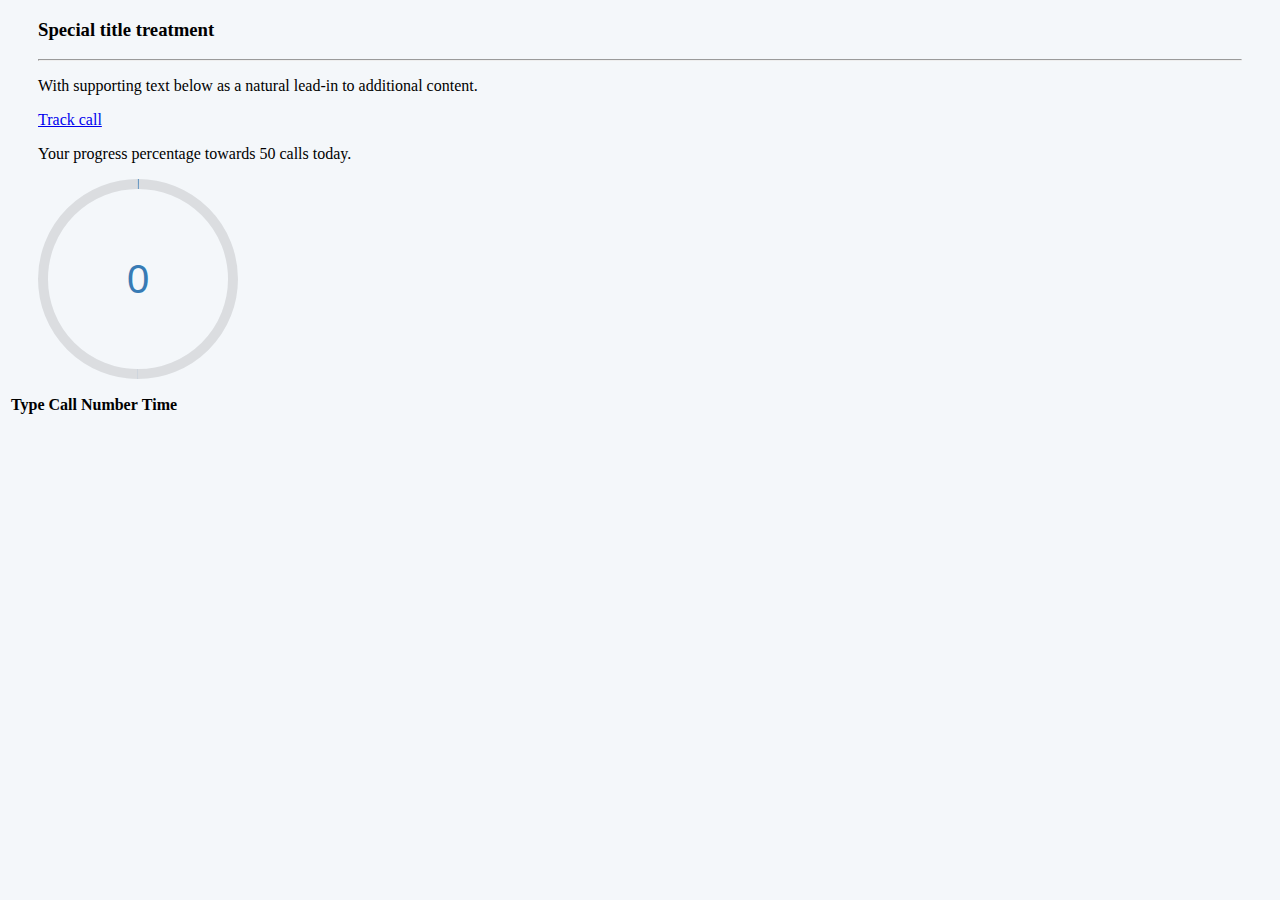
<file: Index.html>
<!DOCTYPE html>
<html lang="en">
<head>
    <meta charset="UTF-8">
    <title>Test Call Tracker</title>


    <!-- **** BOOTSTRAP & FULL JQUERY *** -->
    <!-- Github does not allow to use local libraries, until we host on own web server we will get libraries from http  -->
    <script src="jquery/jquery-3.3.1.js"></script>
    <script src="https://cdn.datatables.net/1.10.19/js/jquery.dataTables.min.js"></script>
    <script src="https://cdnjs.cloudflare.com/ajax/libs/popper.js/1.14.7/umd/popper.min.js" integrity="sha384-UO2eT0CpHqdSJQ6hJty5KVphtPhzWj9WO1clHTMGa3JDZwrnQq4sF86dIHNDz0W1" crossorigin="anonymous"></script>
    <script src="https://stackpath.bootstrapcdn.com/bootstrap/4.3.1/js/bootstrap.min.js" integrity="sha384-JjSmVgyd0p3pXB1rRibZUAYoIIy6OrQ6VrjIEaFf/nJGzIxFDsf4x0xIM+B07jRM" crossorigin="anonymous"></script>

    <script src="widgets/radialProgressBar.js"></script>

    <!-- IMPORTANT : To change the following minty-bootstrap.css from https://bootswatch.com/4/**[SELECT THEME]**/bootstrap.css-->
    <link rel="stylesheet" href="https://bootswatch.com/4/minty/bootstrap.css" media="screen">
    <link rel="stylesheet" href="https://bootswatch.com/_assets/css/custom.min.css">

    <!-- **** MAIN APP *** -->
    <script type=module src="scripts/handler/TrackCallEventHandler.js"></script>
    <script type=module src="scripts/initializers/CallTableInitializer.js"></script>

    <!-- **** CUSTOM STYLES *** -->
    <link rel="stylesheet" href="css/style.css">
</head>
<body>

<div class="container-fluid">
<div class="row">
    <div class="col-sm-6">
        <div class="shadow p-4 mb-4 bg-white">
        <div class="card card-borderless">
            <div class="card-body">
                <h3 class="card-title">Special title treatment</h3>
                <hr class="my-4">
                <p class="card-text">With supporting text below as a natural lead-in to additional content.</p>
                <p class="lead">
                    <a class="btn btn-primary btn-lg" href="#" role="button" id="trackCallButton">Track call</a>
                </p>
            </div>
        </div>
        </div>
    </div>
    <div class="col-sm-6">
        <div class="shadow p-4 mb-4 bg-white">
        <div class="card card-borderless">
            <div class="card-body">
                <p>Your progress percentage towards 50 calls today.</p>
                <div id="radial-container"></div>
            </div>
        </div>
        </div>
    </div>
</div>
</div>

<div class="container">
    <div class="w-100 p-3">
        <div class="shadow p-4 mb-4 bg-white">
            <div class="card card-borderless">
                <div class="card-body">
                    <table class="table table-striped table-sm" id="call-table">
                        <thead class="thead-dark">
                        <tr>
                            <th>Type</th>
                            <th>Call Number</th>
                            <th>Time</th>
                        </tr>
                        </thead>
                    </table>
                </div>
            </div>
        </div>
    </div>
</div>

</body>
</html>
</file>
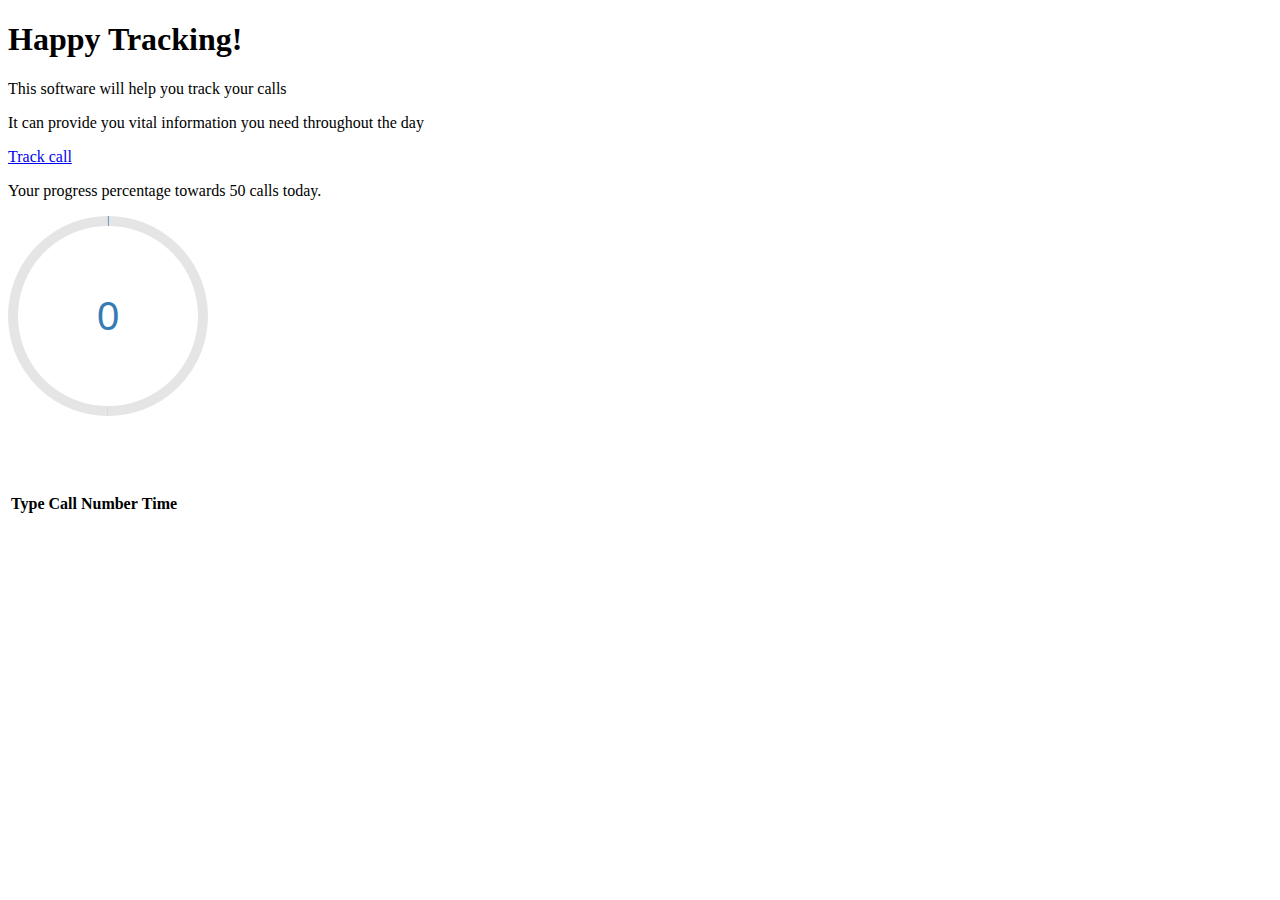
<file: index.html>
<!DOCTYPE html>
<html lang="en">
<head>
        <meta charset="utf-8">
        <meta http-equiv="X-UA-Compatible" content="IE=edge">
        <meta name="viewport" content="width=device-width, initial-scale=1">


        <title>Call Tracker</title>

        <!-- **** BOOTSTRAP & FULL JQUERY *** -->
        <!-- Github does not allow to use local libraries, until we host on own web server we will get libraries from http  -->
        <script src="jquery/jquery-3.3.1.js"></script>
        <script src="https://cdn.datatables.net/1.10.19/js/jquery.dataTables.min.js"></script>
        <script src="https://cdnjs.cloudflare.com/ajax/libs/popper.js/1.14.7/umd/popper.min.js" integrity="sha384-UO2eT0CpHqdSJQ6hJty5KVphtPhzWj9WO1clHTMGa3JDZwrnQq4sF86dIHNDz0W1" crossorigin="anonymous"></script>
        <script src="https://stackpath.bootstrapcdn.com/bootstrap/4.3.1/js/bootstrap.min.js" integrity="sha384-JjSmVgyd0p3pXB1rRibZUAYoIIy6OrQ6VrjIEaFf/nJGzIxFDsf4x0xIM+B07jRM" crossorigin="anonymous"></script>


    <!--The following is a script for the radial progress bar.
        https://www.jqueryscript.net/loading/Customizable-Radial-Progress-Bar-Plugin-With-jQuery.html-->
        <script src="widgets/radialProgressBar.js"></script>

        <!-- IMPORTANT : To change the following minty-bootstrap.css from https://bootswatch.com/4/**[SELECT THEME]**/bootstrap.css-->
        <link rel="stylesheet" href="https://bootswatch.com/4/minty/bootstrap.css" media="screen">
        <link rel="stylesheet" href="https://bootswatch.com/_assets/css/custom.min.css">




        <!-- **** MAIN APP *** -->
        <script type=module src="scripts/handler/TrackCallEventHandler.js"></script>
        <script type=module src="scripts/initializers/CallTableInitializer.js"></script>

        <!-- **** CUSTOM STYLES *** -->
        <link rel="stylesheet" href="css/bootstrap-override.css">



        <!-- **** Initializers *** -->



        <!-- *** THERE ARE MORE SCRIPTS AFTER BODY. THOSE NEED TO LOAD AFTER PAGE LOADS! ***-->


    </head>

    <body>

        <div class="jumbotron">
            <h1 class="display-3">Happy Tracking! </h1>
            <p class="lead">This software will help you track your calls</p>
            <p>It can provide you vital information you need throughout the day</p>

<!--                <div  style="height:150px;">
                    <hr class="my-4">
                    <p>It can provide you vital information you need throughout the day</p>
                </div>-->


            <div class="row">
                <div class="col-md-6">
                    <!-- **** Button to kick off process -->
                    <p class="lead">
                        <a class="btn btn-primary btn-lg" href="#" role="button" id="trackCallButton">Track call</a>
                    </p>
                </div>
                <div class="col-md-6">
                    <p>Your progress percentage towards 50 calls today.</p>
                    <div id="radial-container"></div>
                </div>
            </div>




            <br>
            <br>


            <br>
            <br>



            <table class="table table-striped table-sm" id="call-table">
                <thead class="thead-dark">
                <tr>
                    <th>Type</th>
                    <th>Call Number</th>
                    <th>Time</th>
                </tr>
                </thead>
            </table>

        </div>


    </body>

    <!-- *** Scripts that need to be loaded after the page loads. ***-->

</html>
</file>
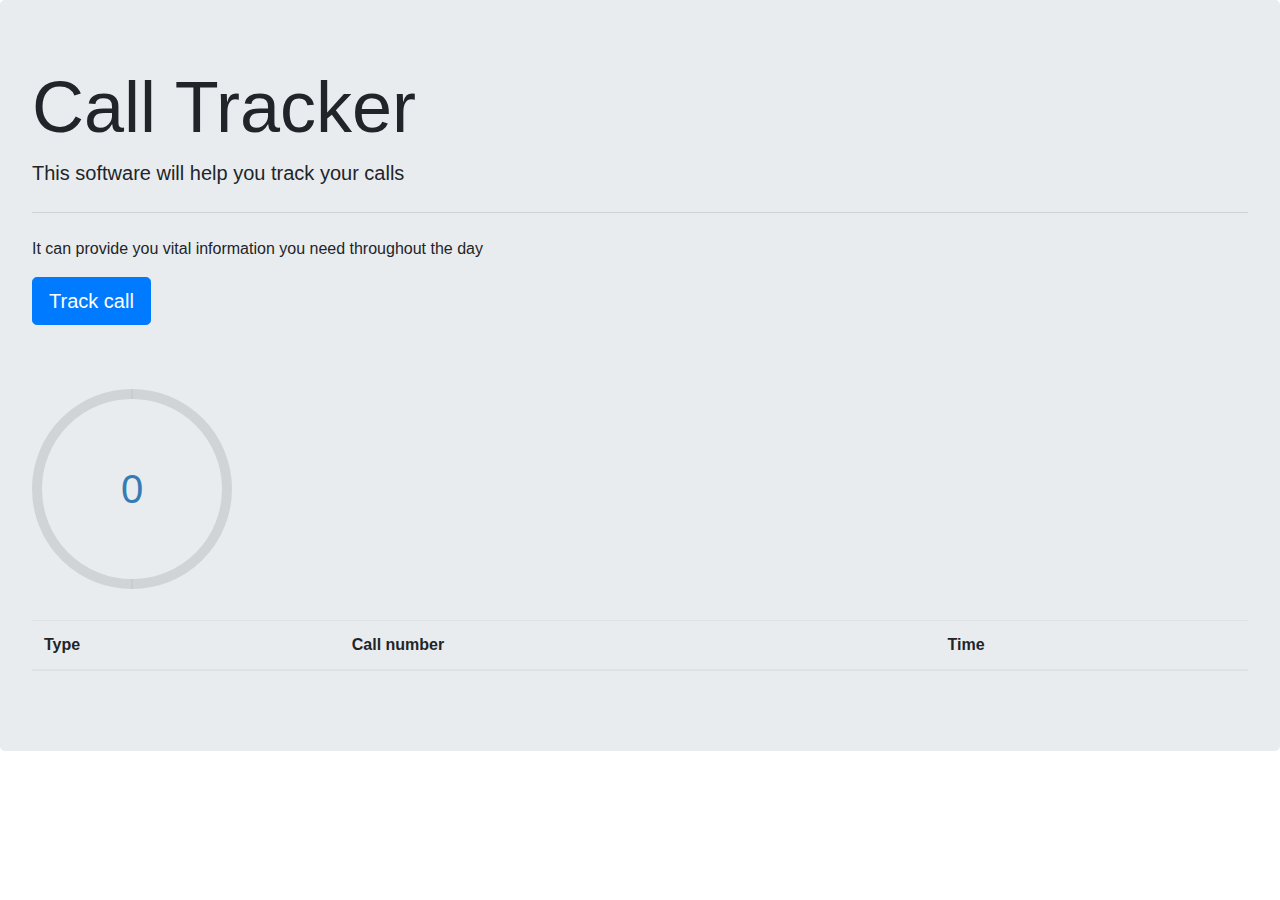
<file: app.html>
<!DOCTYPE html>
<html lang="en">
<head>
    <meta charset="utf-8">
    <meta http-equiv="X-UA-Compatible" content="IE=edge">
    <meta name="viewport" content="width=device-width, initial-scale=1">
    <title>Call Tracker</title>


    <link rel="stylesheet" href="https://stackpath.bootstrapcdn.com/bootstrap/4.3.1/css/bootstrap.min.css" integrity="sha384-ggOyR0iXCbMQv3Xipma34MD+dH/1fQ784/j6cY/iJTQUOhcWr7x9JvoRxT2MZw1T" crossorigin="anonymous">
    <link rel="stylesheet" href="https://bootswatch.com/4/cyborg/bootstrap.css" media="screen">
    <link rel="stylesheet" href="https://bootswatch.com/_assets/css/custom.min.css">
</head>
<body style="" class="">
<script src="https://code.jquery.com/jquery-3.3.1.slim.min.js" integrity="sha384-q8i/X+965DzO0rT7abK41JStQIAqVgRVzpbzo5smXKp4YfRvH+8abtTE1Pi6jizo" crossorigin="anonymous"></script>
<script src="https://cdnjs.cloudflare.com/ajax/libs/popper.js/1.14.7/umd/popper.min.js" integrity="sha384-UO2eT0CpHqdSJQ6hJty5KVphtPhzWj9WO1clHTMGa3JDZwrnQq4sF86dIHNDz0W1" crossorigin="anonymous"></script>
<script src="https://bootswatch.com/4/cyborg/bootstrap.min.css"></script>
<!--
jquery-circle-progress-script
-->

<script>(function($){function radialProgress($obj,options){var defaults={"inline":!0,"font-size":40,"font-family":"Helvetica, Arial, sans-serif","text-color":null,"lines":1,"line":0,"symbol":"","margin":0,"color":"rgb(55,123,181)","background":"rgba(0,0,0,0.1)","size":$obj.outerWidth(),"fill":"5px","range":[0,100]};this.options=$.extend(defaults,options);this.first_rot_base=-135;this.second_rot_base=-315;this.options.size=parseInt(this.options.size,10);this.options.fill=parseInt(this.options.fill,10);this.options['font-size']=parseInt(this.options['font-size'],10);this.options.margin=Math.max(0,parseInt(this.options.margin,10));this.options['text-color']=this.options['text-color']||this.options.color;$obj.css({"position":"relative","width":this.options.size,"height":this.options.size,"display":this.options.inline?"inline-block":"block"});this.$radialBackground=$("<div>").appendTo($obj).css({"box-sizing":"border-box","-moz-box-sizing":"border-box","-webkit-box-sizing":"border-box","position":"absolute","top":this.options.margin,"left":this.options.margin,"width":this.options.size-this.options.margin*2,"height":this.options.size-this.options.margin*2,"border":this.options.fill+"px solid "+this.options.background,"border-radius":Math.ceil(this.options.size/2)+"px",});this.$radialFirstHalfMask=$("<div>").appendTo($obj).css({"position":"absolute","top":this.options.margin,"right":this.options.margin,"width":Math.round(this.options.size/2)-this.options.margin,"height":this.options.size-this.options.margin*2,"overflow":"hidden"});this.$radialSecondHalfMask=$("<div>").appendTo($obj).css({"position":"absolute","top":this.options.margin,"left":this.options.margin,"width":Math.round(this.options.size/2)-this.options.margin,"height":this.options.size-this.options.margin*2,"overflow":"hidden"});this.$radialFirstHalf=$("<div>").appendTo(this.$radialFirstHalfMask).css({"box-sizing":"border-box","-moz-box-sizing":"border-box","-webkit-box-sizing":"border-box","position":"absolute","top":"0px","border-width":this.options.fill,"border-style":"solid","border-color":this.options.color+" "+this.options.color+" transparent transparent","width":"200%","height":"100%","border-radius":"50%","left":"-100%","transform":"rotate("+this.first_rot_base+"deg)"});this.$radialSecondHalf=$("<div>").appendTo(this.$radialSecondHalfMask).css({"box-sizing":"border-box","-moz-box-sizing":"border-box","-webkit-box-sizing":"border-box","position":"absolute","top":"0px","border-width":this.options.fill,"border-style":"solid","border-color":this.options.color+" "+this.options.color+" transparent transparent","width":"200%","height":"100%","border-radius":"50%","left":"0px","transform":"rotate("+this.second_rot_base+"deg)"});if(this.options['text-color']){this.$radialLabel=$("<div>").appendTo($obj).css({"position":"absolute","font-size":this.options['font-size']+"px","font-family":this.options['font-family'],"color":this.options['text-color'],"left":"50%","top":"50%","transform":"translate(-50%, -50%)"})}
    this.perc=0;this.queue=[]}
    radialProgress.prototype.toPerc=function(options){var self=this,offset=options.offset||0,interval_delay=10,time=options.time||1000,targetPerc=Math.max(0,Math.min(100,(options.perc-self.options.range[0])/(self.options.range[1]-self.options.range[0])*100)),diffPerc=targetPerc-this.perc,direction=diffPerc/Math.abs(diffPerc),step=diffPerc/(time/interval_delay);if(!this.animation){this.animation=setInterval(function(){if((direction>0&&self.perc>=targetPerc)||(direction<0&&self.perc<=targetPerc)){window.clearInterval(self.animation);self.animation=null;var next=self.queue.shift();if(next)self.toPerc(next);return}
        self.perc+=step;var first_rot=self.first_rot_base;var second_rot=self.second_rot_base;if(self.perc<50){first_rot=self.first_rot_base+(self.perc/50)*180;second_rot=self.second_rot_base}else{first_rot=self.first_rot_base+1*180;second_rot=self.second_rot_base+((self.perc-50)/50)*180}
        self.$radialFirstHalf.css({"transform":"rotate("+first_rot+"deg)"});self.$radialSecondHalf.css({"transform":"rotate("+second_rot+"deg)"});if(self.$radialLabel){var value=targetPerc?self.perc/targetPerc*(targetPerc-offset):0;value=self.options.range[0]+value/100*(self.options.range[1]-self.options.range[0]);var text=Math.round(value+self.options.symbol);for(var ti=0;ti<self.options.line;ti++)text="&nbsp;<br>"+text;for(var ti=self.options.lines-(self.options.line+1);ti>0;ti--)text=text+"<br>&nbsp;";self.$radialLabel.html(text)}},interval_delay)}else{this.queue.push(options)}};$.fn.radialProgress=function(func,options){if(func==="init"){$(this).data("__radialProgress",new radialProgress($(this),options))}else if($(this).data("__radialProgress")){if(func==="to")$(this).data("__radialProgress").toPerc(options)}
        return this};$.fn.radialPieChart=function(func,options){if(func==="init"){var sum=options.data.reduce(function(a,item){return a+item.perc},0);for(var i=0;i<options.data.length;i++){$(this).data("__pieChartSegment"+i,new radialProgress($(this),$.extend(options,options.data[i],{'lines':options.data.length,'line':i})));$(this).data("__pieChartSegment"+i).toPerc({'perc':sum,'offset':sum-options.data[i].perc});sum-=options.data[i].perc}}
        return this};$.fn.radialMultiProgress=function(func,options){if(func==="init"){var space=options.space||2,segmentFill=Math.floor(options.fill/options.data.length)-space,margin=0;for(var i=0;i<options.data.length;i++){$(this).data("__multiProgress"+i,new radialProgress($(this),$.extend(options,options.data[i],{'fill':segmentFill,'margin':margin,'lines':options.data.length,'line':i})));margin+=segmentFill+space}}
    else if(options.index!==undefined){if($(this).data("__multiProgress"+options.index)){if(func==="to")$(this).data("__multiProgress"+options.index).toPerc(options)}}
    else if(options.list!==undefined){for(var i=0;i<options.list.length;i++){if(func==="to")$(this).data("__multiProgress"+options.list[i].index).toPerc(options.list[i])}}
        return this}})(jQuery)
</script>



<script>

    var classToUseOnRow = "";
    var callNumber = 0;
    var numberOfCallGoal = 50;
    var numberOfCallsTaken = 0;


    var callTableRow = "<tr class=\"&class\">\n" +
        "<th scope=\"row\">Call</th>\n" +
        "<td>&callNumber</td>\n" +
        "<td>&time</td>\n" +
        "</tr>";

    function getTime() {
        var date = new Date();
        var hours = date.getHours();
        var minutes = date.getMinutes();
        var seconds = date.getSeconds();
        var ampm = hours >= 12 ? 'pm' : 'am';
        hours = hours % 12;
        hours = hours ? hours : 12; // the hour '0' should be '12'
        minutes = minutes < 10 ? '0'+minutes : minutes;
        seconds = seconds < 10 ? '0'+seconds : seconds;
        var strTime = hours + ':' + minutes + ':' + seconds + ' ' + ampm;
        return strTime;
    }

    function toggleCallTableRowClass() {
        if(classToUseOnRow == "table-active") {
            classToUseOnRow = "table-light"
        } else if (classToUseOnRow == "table-light") {
            classToUseOnRow = "table-active"
        } else {
            classToUseOnRow = "table-active"
        }

        console.log("Class to use on row is "+classToUseOnRow);
    }

    function generateCallTableRow() {
        const currentTime = getTime();
        callNumber++;
        toggleCallTableRowClass();

        return callTableRow.replace("&time",currentTime).replace("&class",classToUseOnRow).replace("&callNumber",callNumber);
    }

    function updateRadialContainer(numberOfCallsTakenParameter) {
        const percentage = (numberOfCallsTakenParameter / numberOfCallGoal) * 100;
        console.log("percentage is :"+percentage);

        jQuery("#radial-container").empty();
        jQuery("#radial-container").radialProgress("init", {
            'size': 200,
            'fill': 10
        }).radialProgress("to", {'perc': percentage, 'time': 2000});
    }

    function addRowToCallTable() {
        console.log("Action :: Attempting to add row to call-table.")




        $("#call-table tbody").prepend(generateCallTableRow());


    }

    $(document).ready(function(){
        $("#trackCallButton").click(function(){
            console.log("Action :: trackCallButton was clicked.")
            numberOfCallsTaken++;

            updateRadialContainer(numberOfCallsTaken);
            addRowToCallTable();
        });
    });

    $(function(){
        updateRadialContainer(0);
    });

</script>


<!--
****************
Div that contains the jumbotron
-->

<div class="jumbotron">
    <h1 class="display-3">Call Tracker</h1>
    <p class="lead">This software will help you track your calls</p>
    <hr class="my-4">
    <p>It can provide you vital information you need throughout the day</p>

    <!--
    **** Button to kick off process
    -->
    <p class="lead">
        <a class="btn btn-primary btn-lg" href="#" role="button" id="trackCallButton">Track call</a>
    </p>

    <br>
    <br>

    <div id="radial-container"></div>

    <br>
    <br>


    <table class="table table-hover" id="call-table">
        <thead>
        <tr>
            <th scope="col">Type</th>
            <th scope="col">Call number</th>
            <th scope="col">Time</th>
        </tr>
        </thead>
        <tbody>
        </tbody>
    </table>


</div>



</body>
</html>
</file>
<file: css/style.css>
body {
    background-color: #f4f7fa;;
}

.row {
    padding: 0 30px 10px 30px;
}

.card {
    box-shadow: none;

}
.card-borderless {
    border: 0;
}
</file>
